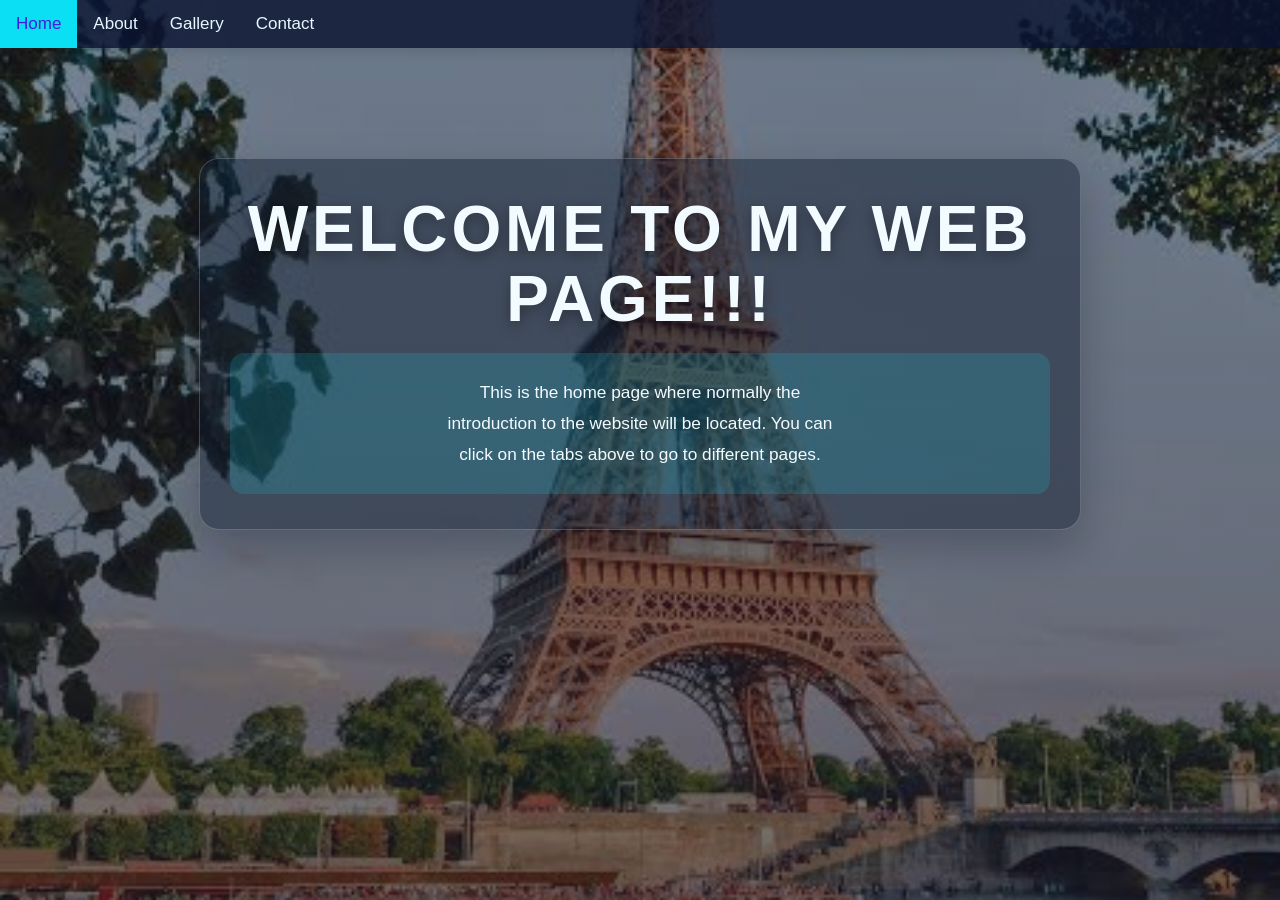
<file: index.html>
<!DOCTYPE html>
<html>
    <head>
        <title>My Web Page</title>
        <link rel="stylesheet" type="text/css" href="style.css">
    </head>
    <body class="firstpage">
        <div class="topnav">
            <a class="active" href="index.html">Home</a>
            <a href="about.html">About</a>
            <a href="gallery.html">Gallery</a>
            <a href="contact.html">Contact</a>
        </div>

        <div class="hero-box">
            <h1 class="page-title">Welcome To My Web Page!!!</h1>
            <p class="home">This is the home page where normally the <br>
                introduction to the website will be located. You can <br>
                click on the tabs above to go to different pages.</p>
        </div>
    </body>
</html>
</file>
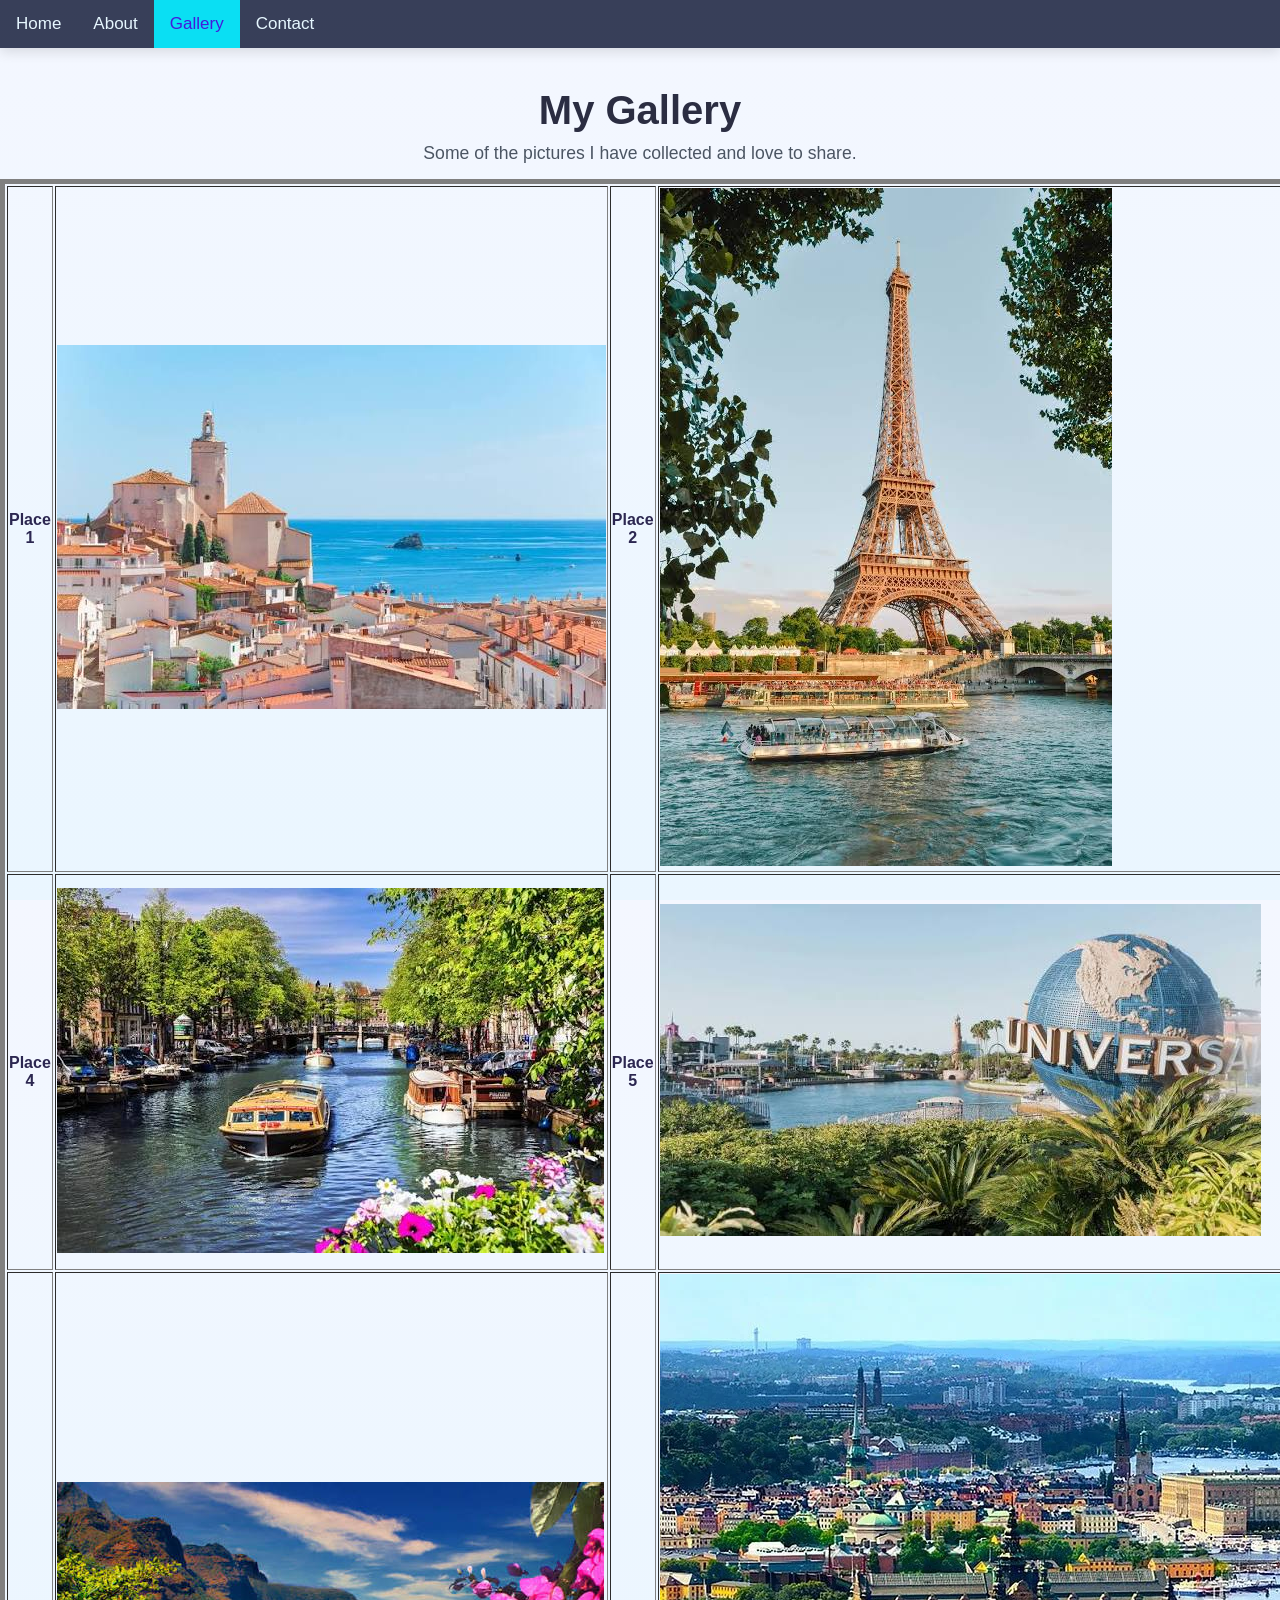
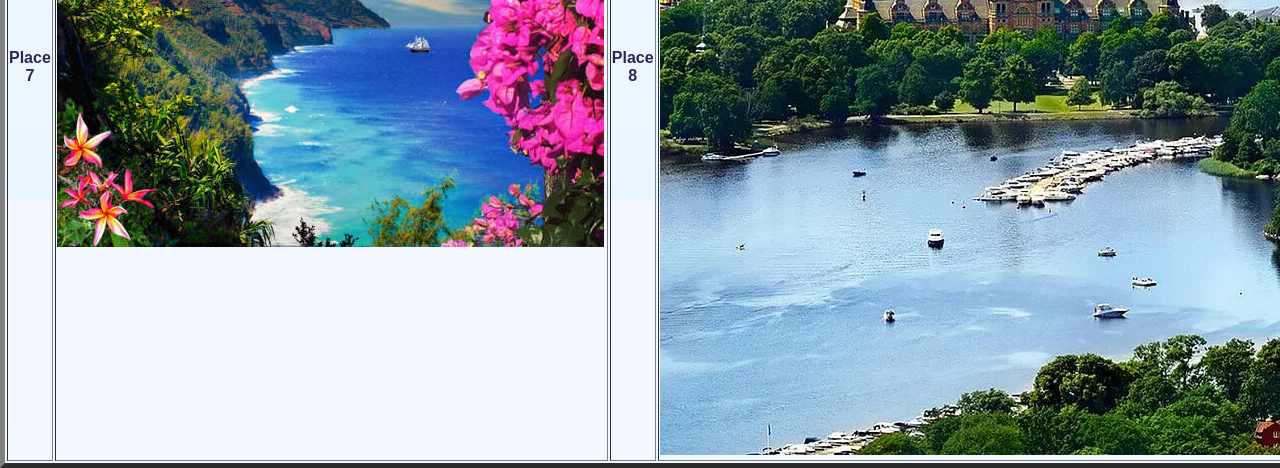
<file: gallery.html>
<!DOCTYPE html>
<html>
    <head>
        <title>Gallery</title>
        <link rel="stylesheet" type="text/css" href="style.css">
    </head>
    <body class="gallery-page">
        <div class="topnav">
            <a href="index.html">Home</a>
            <a href="about.html">About</a>
            <a href="gallery.html" class="active">Gallery</a>
            <a href="contact.html">Contact</a>
        </div>

        <header class="page-header">
            <h1>My Gallery</h1>
            <p>Some of the pictures I have collected and love to share.</p>
        </header>

        <table border="5px solid black">
            <tr>
                <th>Place 1</th>
                <td><img src="images.jpg" alt="Gallery image 1"></td>
                <th>Place 2</th>
                <td><img src="images1.jpg" alt="Gallery image 2"></td>
                <th>Place 3</th>
                <td><img src="images2.jpg" alt="Gallery image 3"></td>
            </tr>
            <tr>
                <th>Place 4</th>
                <td><img src="images4.jpg" alt="Gallery image 4"></td>
                <th>Place 5</th>
                <td><img src="images%206.jpg" alt="Gallery image 5"></td>
                <th>Place 6</th>
                <td><img src="images%207.jpg" alt="Gallery image 6"></td>
            </tr>
            <tr>
                <th>Place 7</th>
                <td><img src="images%208.jpg" alt="Gallery image 7"></td>
                <th>Place 8</th>
                <td><img src="image3" alt="Gallery image 8"></td>
                <td class="empty-cell" aria-label="Empty gallery slot"></td>
            </tr>
        </table>
    </body>
</html>
</file>
<file: style.css>
html {
    height: 100%;
    width: 100%;
}

body {
    font-family: 'Roboto', sans-serif;
    margin: 0;
    color: #2c2751;
    background-attachment: fixed;
    background-position: center;
    background-repeat: no-repeat;
    background-size: cover;
}

.topnav {
    overflow: hidden;
    background-color: rgba(9, 18, 48, 0.8);
    box-shadow: 0 4px 12px rgba(0, 0, 0, 0.12);
}

.topnav a {
    float: left;
    color: #e6f7ff;
    text-align: center;
    padding: 14px 16px;
    text-decoration: none;
    font-size: 17px;
}

.topnav a:hover {
    background-color: #d7e3e4;
    color: #475ca0;
}

.topnav a.active {
    background-color: #0adff3;
    color: #441adc;
}

.hero-box {
    width: min(820px, 80vw);
    margin: 110px auto 0;
    padding: 35px 30px;
    text-align: center;
    background: rgba(15, 28, 47, 0.45);
    border: 1px solid rgba(255, 255, 255, 0.2);
    border-radius: 20px;
    box-shadow: 0 18px 40px rgba(8, 16, 29, 0.25);
}

.page-title {
    margin: 0 0 18px;
    font-size: clamp(2.6rem, 5vw, 4rem);
    line-height: 1.1;
    letter-spacing: 0.06em;
    text-transform: uppercase;
    color: #f2fbff;
    text-shadow: 0 4px 14px rgba(0, 0, 0, 0.35);
}

.home {
    margin: 0;
    padding: 24px 28px;
    border-radius: 14px;
    background: rgba(10, 223, 243, 0.16);
    color: #f3fbff;
    line-height: 1.8;
    font-size: 1.08rem;
}

.firstpage {
    min-height: 100vh;
    background-image: linear-gradient(rgba(17, 18, 38, 0.45), rgba(17, 18, 38, 0.6)), url("images1.jpg");
}

.about-page {
    background-image: linear-gradient(rgba(40, 13, 48, 0.5), rgba(14, 15, 34, 0.7)), url("images4.jpg");
}

.contact-page {
    background-image: linear-gradient(rgba(15, 36, 58, 0.45), rgba(10, 16, 34, 0.7)), url("images2.jpg");
}

.content-panel {
    width: min(760px, 80vw);
    margin: 110px auto 50px;
    padding: 30px 35px;
    border-radius: 18px;
    background: rgba(255, 255, 255, 0.18);
    backdrop-filter: blur(4px);
    box-shadow: 0 18px 40px rgba(0, 0, 0, 0.18);
    color: #ffffff;
}

.about-page .about,
.contact-page .about {
    margin: 20px 0 0;
    padding: 18px 22px;
    border-radius: 12px;
    background: rgba(255, 255, 255, 0.12);
    color: #ffffff;
    line-height: 1.7;
}

.about-page h1,
.contact-page h1 {
    color: #ffffff;
    text-shadow: 0 3px 10px rgba(0, 0, 0, 0.3);
}

.gallery-page {
    background-color: #0adff3;
}

.con {
    background-image: url("images2.jpg");
    background-repeat: no-repeat;
    background-size: cover;
    color: #441adc;
}

.gallery-page {
    background: linear-gradient(180deg, #f4f7ff 0%, #eaf6ff 100%);
    min-height: 100vh;
}

.page-header {
    text-align: center;
    padding: 40px 20px 15px;
}

.page-header h1 {
    margin: 0 0 10px;
    font-size: 2.5rem;
    color: #2b2d42;
}

.page-header p {
    margin: 0;
    font-size: 1.1rem;
    color: #4b5563;
}

.gallery-table {
    width: min(1100px, 92vw);
    margin: 30px auto 60px;
    border-collapse: separate;
    border-spacing: 18px;
}

.gallery-table td {
    width: 33.33%;
    background: #ffffff;
    padding: 0;
    border-radius: 16px;
    overflow: hidden;
    box-shadow: 0 10px 30px rgba(45, 55, 72, 0.12);
    transition: transform 0.2s ease, box-shadow 0.2s ease;
}

.gallery-table td:hover {
    transform: translateY(-5px);
    box-shadow: 0 18px 36px rgba(45, 55, 72, 0.16);
}

.gallery-table img {
    display: block;
    width: 100%;
    height: 260px;
    object-fit: cover;
    background-color: #dfeaf6;
}

.empty-cell {
    background: transparent;
    box-shadow: none;
    border: 2px dashed #d6deef;
    min-height: 260px;
}

.secondpage {
    background: linear-gradient(180deg, #eef7ff 0%, #f9f5ff 100%);
}

.secondpage h1 {
    font-size: 2rem;
    margin-bottom: 0;
    color: #3d3d75;
}

.secondpage p.about {
    margin-top: 40px;
    height: auto;
    padding: 26px 35px;
    border-radius: 12px;
    background-color: rgba(10, 223, 243, 0.15);
    color: #3d3d75;
}
</file>
